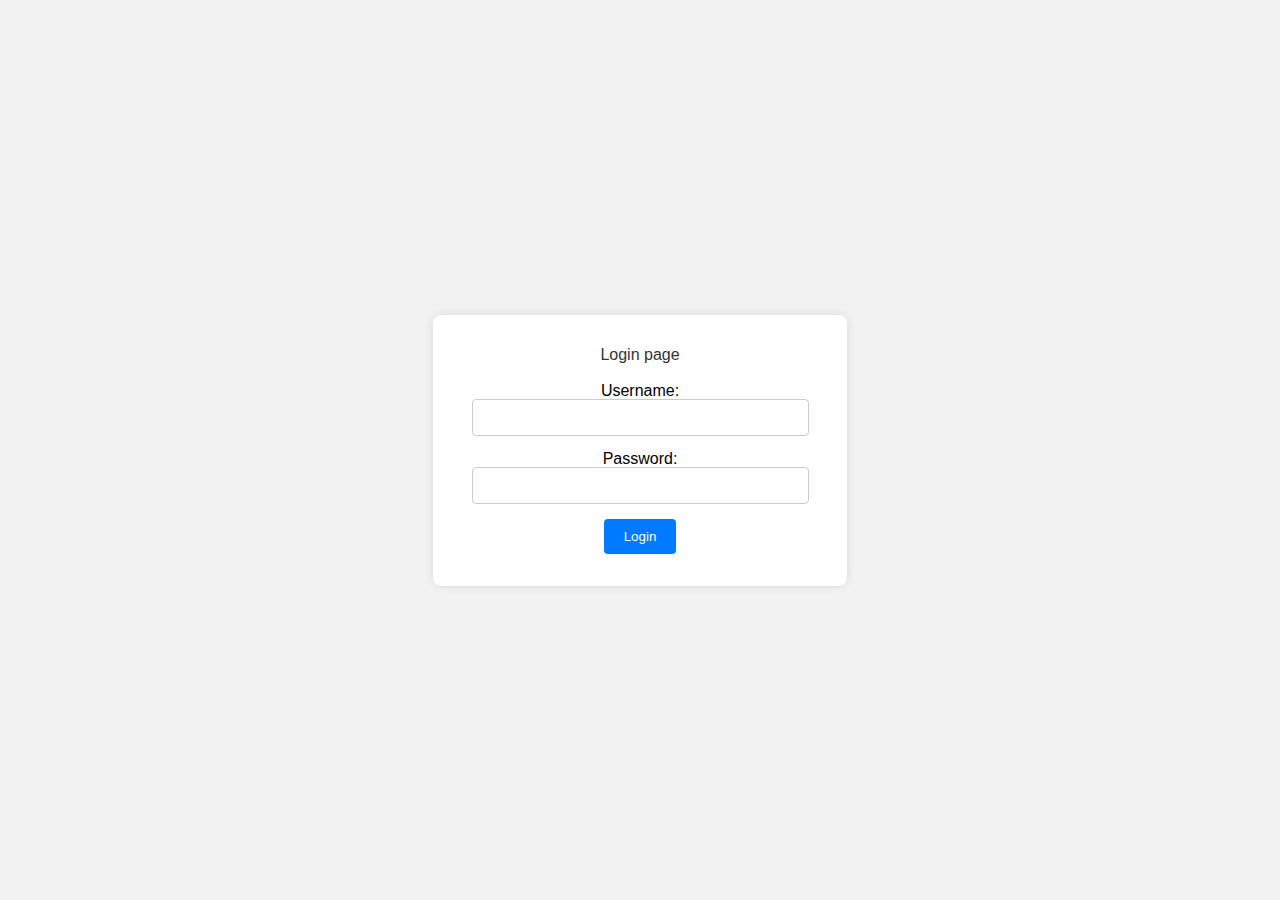
<file: Progetto_RIA/main/webapp/index.html>
<!DOCTYPE html>
<html>
<head>
<title>Login page</title>
<link rel="stylesheet" type="text/css" href="css/main.css" />
<meta name="viewport" content="width=device-width, initial-scale=1.0">
</head>
<body>
	<div class="login-container">
		<h1>Login page</h1>
		<form class="login-form" id="loginForm">
			<label for="username">Username:</label> <input type="text"
				id="username" name="username" /> <label for="pwd">Password:</label>
			<input type="password" id="pwd" name="pwd"  />

			<input type="submit" value="Login">
		</form>
	</div>
	<script type="module" src="main.js">  
    </script>
</body>
</html>
</file>
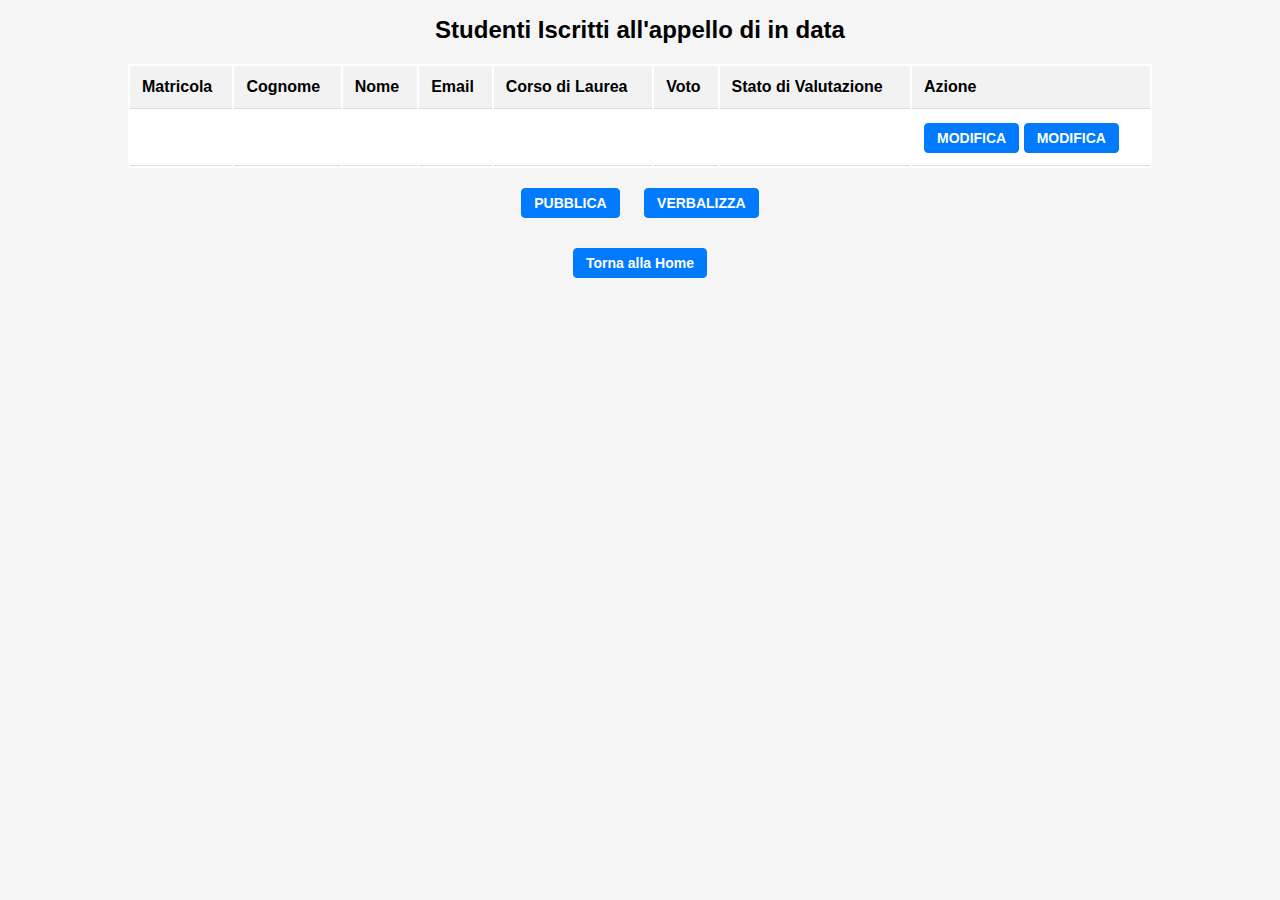
<file: Progetto_PureHTML/main/webapp/WEB-INF/DettaglioAppelloDocente.html>
<!DOCTYPE html>
<html xmlns:th="http://www.thymeleaf.org">
<head>
<meta charset="UTF-8">
<title>Studenti Iscritti</title>
<link rel="stylesheet" type="text/css" media="all"
	href="../css/mystyle.css" th:href="@{/css/mystyle.css}" />
</head>
<body>
	<h1>
		Studenti Iscritti all'appello di <span
			th:text="${infoAppello['courseName']}"></span> in data <span
			th:text="${infoAppello['date']}"></span>
	</h1>
	<div class="table-container">
		<table style="width: 100%">
			<thead>
				<tr>
					<th><a
						th:href="@{'SortOrder?sort=matricola&order=' + ${sortOrders['matricola']} + '&selectedAppelloId=' + ${selectedAppelloId}}">
							Matricola </a></th>
					<th><a
						th:href="@{'SortOrder?sort=cognome&order=' + ${sortOrders['cognome']} + '&selectedAppelloId=' + ${selectedAppelloId}}">
							Cognome </a></th>
					<th><a
						th:href="@{'SortOrder?sort=nome&order=' + ${sortOrders['nome']} + '&selectedAppelloId=' + ${selectedAppelloId}}">
							Nome </a></th>
					<th><a
						th:href="@{'SortOrder?sort=email&order=' + ${sortOrders['email']} + '&selectedAppelloId=' + ${selectedAppelloId}}">
							Email </a></th>
					<th><a
						th:href="@{'SortOrder?sort=corsoLaurea&order=' + ${sortOrders['corsoLaurea']} + '&selectedAppelloId=' + ${selectedAppelloId}}">
							Corso di Laurea </a></th>
					<th><a
						th:href="@{'SortOrder?sort=voto&order=' + ${sortOrders['voto']} + '&selectedAppelloId=' + ${selectedAppelloId}}">
							Voto </a></th>
					<th><a
						th:href="@{'SortOrder?sort=stato_valutazione&order=' + ${sortOrders['stato_valutazione']} + '&selectedAppelloId=' + ${selectedAppelloId}}">
							Stato di Valutazione </a></th>
					<th>Azione</th>
				</tr>
			</thead>
			<tbody>
				<th:block th:each="student : ${sortedData}">
					<tr>
						<td th:text="${student.matricola}"></td>
						<td th:text="${student.cognome}"></td>
						<td th:text="${student.nome}"></td>
						<td th:text="${student.email}"></td>
						<td th:text="${student.corsoDiLaurea}"></td>
						<td th:text="${student.voto}"></td>
						<td th:text="${student.statoValutazione}"></td>

						<td><a
							th:href="@{'ModificaVoto?studentId=' + ${student.idstudente} + '&selectedAppelloId=' + ${selectedAppelloId}}"
							th:unless="${student.statoValutazione == 'pubblicato' or student.statoValutazione == 'rifiutato' or student.statoValutazione == 'verbalizzato'}"
							class="button-link">MODIFICA</a> <a
							th:if="${student.statoValutazione == 'pubblicato' or student.statoValutazione == 'rifiutato' or student.statoValutazione == 'verbalizzato'}"
							class="button-link" disabled>MODIFICA</a></td>
					</tr>
				</th:block>
			</tbody>
		</table>
	</div>

	<div class="button-container">
		<form method="post" action="PubblicaVoti" style="display: inline;">
			<input type="hidden" name="selectedAppelloId"
				th:value="${selectedAppelloId}" />
			<button type="submit" class="button-link">PUBBLICA</button>
		</form>

		<form method="post" action="VerbalizzaVoti" style="display: inline;">
			<input type="hidden" name="selectedAppelloId"
				th:value="${selectedAppelloId}" />
			<button type="submit" class="button-link">VERBALIZZA</button>
		</form>
	</div>

	<div class="center-section" style="margin-top: 30px;">
		<a th:href="@{/GoToHomeDocente}" class="button-link">Torna alla
			Home</a>
	</div>

</body>
</html>
</file>
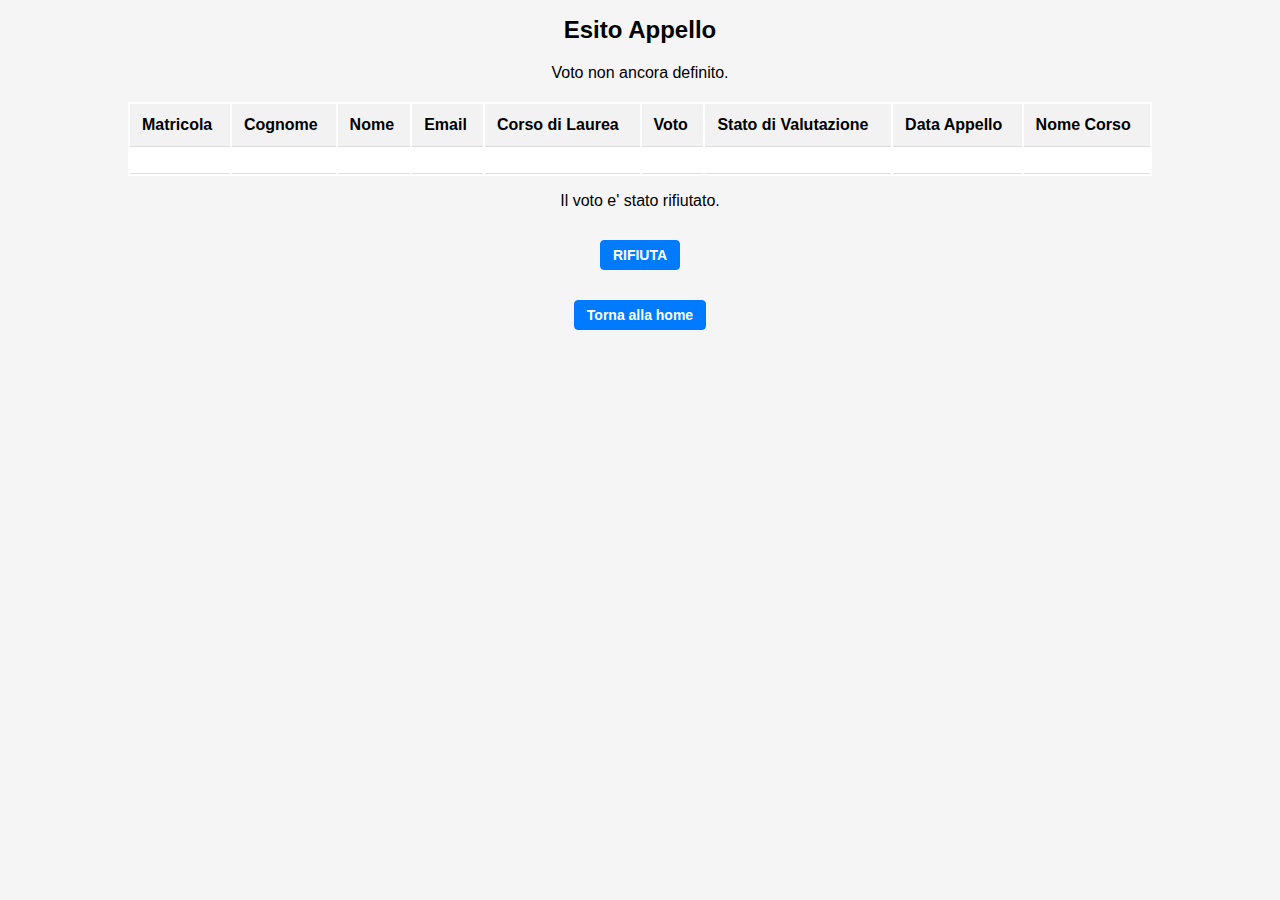
<file: Progetto_PureHTML/main/webapp/WEB-INF/DettaglioAppelloStudente.html>
<!DOCTYPE html>
<html xmlns:th="http://www.thymeleaf.org">
<head>
<meta charset="UTF-8">
<title>Esito Appello</title>
<link rel="stylesheet" type="text/css" media="all"
	href="../css/mystyle.css" th:href="@{/css/mystyle.css}" />
</head>
<body>
	<h1>Esito Appello</h1>

	<p
		th:if="${sortedData.statoValutazione != 'pubblicato' and sortedData.statoValutazione != 'verbalizzato' and sortedData.statoValutazione != 'rifiutato'}">
		Voto non ancora definito.</p>

	<div
		th:unless="${sortedData.statoValutazione != 'pubblicato' and sortedData.statoValutazione != 'verbalizzato' and sortedData.statoValutazione != 'rifiutato'}"
		class="table-container">
		<table style="width: 100%">
			<tr>
				<th>Matricola</th>
				<th>Cognome</th>
				<th>Nome</th>
				<th>Email</th>
				<th>Corso di Laurea</th>
				<th>Voto</th>
				<th>Stato di Valutazione</th>
				<th>Data Appello</th>
				<th>Nome Corso</th>
			</tr>
			<tr>
				<td th:text="${sortedData.matricola}"></td>
				<td th:text="${sortedData.cognome}"></td>
				<td th:text="${sortedData.nome}"></td>
				<td th:text="${sortedData.email}"></td>
				<td th:text="${sortedData.corsoDiLaurea}"></td>
				<td th:text="${sortedData.voto}"></td>
				<td th:text="${sortedData.statoValutazione}"></td>
				<td th:text="${sortedData.appelloBean.date}"></td>
				<td th:text="${sortedData.appelloBean.courseName}"></td>
			</tr>
		</table>
	</div>

	<p th:if="${sortedData.statoValutazione == 'rifiutato'}">Il voto e'
		stato rifiutato.</p>

	<div class="center-section" style="margin-top: 30px;"
		th:if="${sortedData.statoValutazione == 'pubblicato' and
             sortedData.voto != null and
             not #strings.contains(', ,assente,rimandato,riprovato,rifiutato', sortedData.voto)}">
		<form method="post" action="RifiutaVoto">
			<input type="hidden" name="idstudente"
				th:value="${sortedData.idstudente}" /> <input type="hidden"
				name="selectedAppelloId" th:value="${selectedAppelloId}" />
			<button type="submit" class="button-link">RIFIUTA</button>
		</form>
	</div>

	<div class="center-section" style="margin-top: 30px;">
		<a th:href="@{/GoToHomeStudente}" class="button-link">Torna alla
			home</a>

	</div>
</body>
</html>
</file>
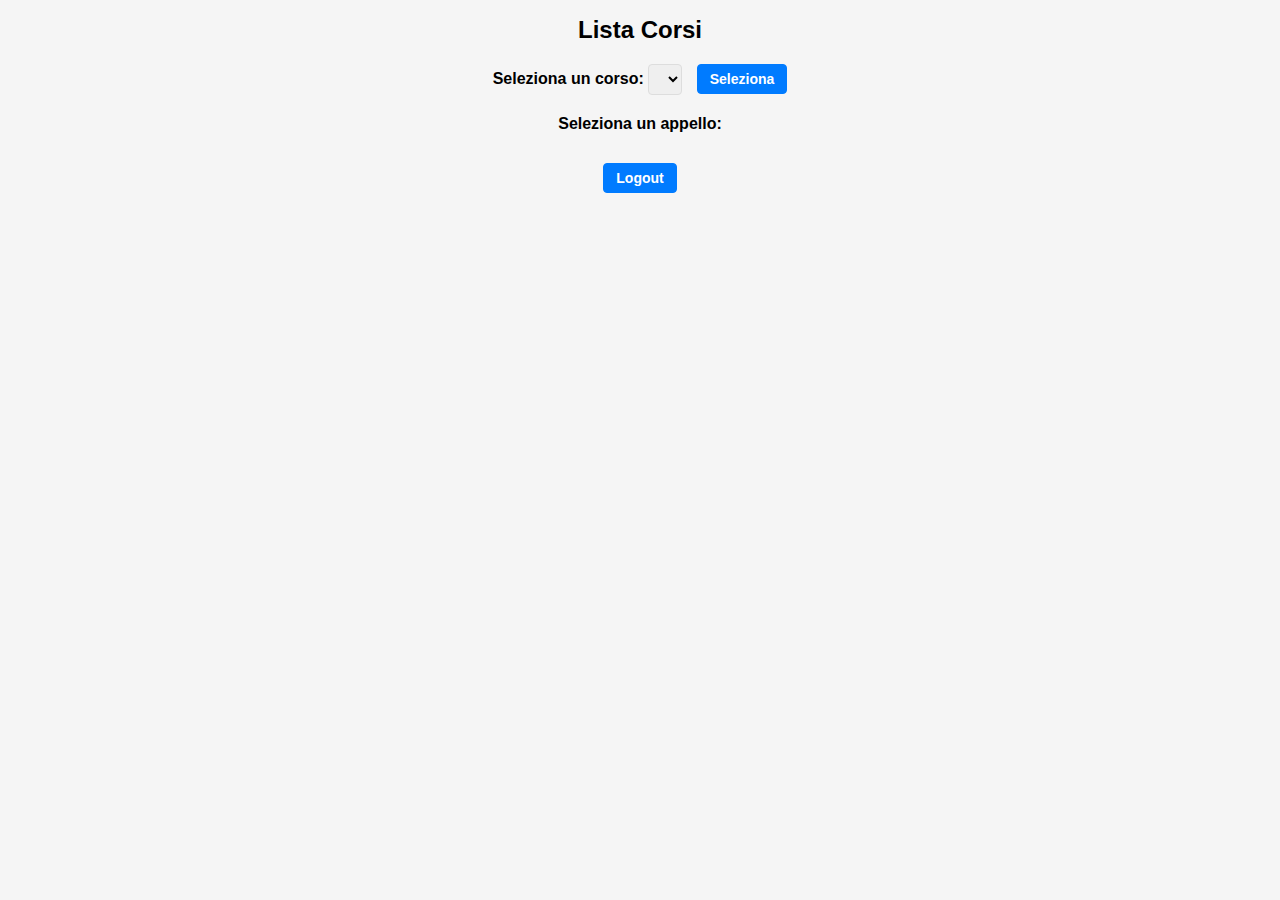
<file: Progetto_PureHTML/main/webapp/WEB-INF/HomeDocente.html>
<!DOCTYPE html>
<html xmlns:th="http://www.thymeleaf.org">
<head>
<meta charset="UTF-8">
<title>HomeDocente</title>
<link rel="stylesheet" type="text/css" media="all"
	href="../css/mystyle.css" th:href="@{/css/mystyle.css}" />
</head>
<body>
	<h1>Lista Corsi</h1>
	<form method="post" action="SelezionaAppello">
		<!-- Selezione del corso -->
		<p th:text=" ${errorMsg}"></p>
		<label for="corso">Seleziona un corso:</label> <select name="corso">
			<th:block th:each="corso : ${corsi}">
				<option th:value="${corso.id}" th:text="${corso.name}"
					th:selected="${corso.id == selectedCorsoId}"></option>
			</th:block>
		</select> <input type="hidden" name="corsi" th:value="${corsi}" />

		<!-- Bottone per inviare la selezione -->
		<button type="submit" class="button-link">Seleziona</button>
	</form>

	<!-- Mostra gli appelli -->
	<div class="appelli-container" th:if="${selectedCorsoId != null}">
		<label for="appelli">Seleziona un appello:</label>
		<ul id="appelli">
			<th:block th:each="appello : ${appelli}">
				<li><a
					th:href="@{/DettaglioAppelloDocente(selectedAppelloId=${appello.id})}"
					th:text="${appello.date}"></a></li>
			</th:block>
		</ul>
	</div>


	<div style="margin-top: 30px;">
		<a th:href="@{/Logout}" class="button-link">Logout</a>
	</div>
</body>
</html>
</file>
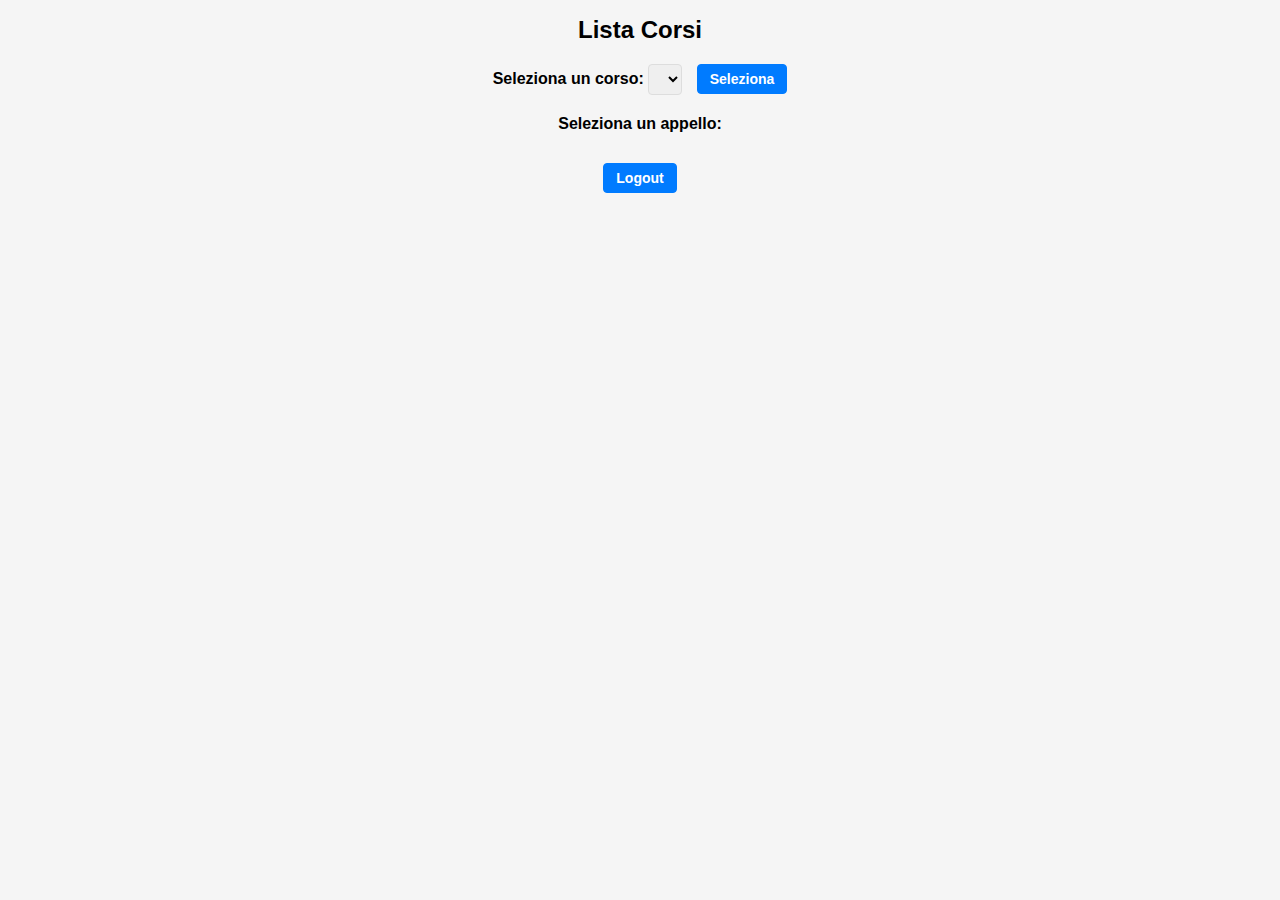
<file: Progetto_PureHTML/main/webapp/WEB-INF/HomeStudente.html>
<!DOCTYPE html>
<html xmlns:th="http://www.thymeleaf.org">
<head>
<meta charset="UTF-8">
<title>HomeStudente</title>
<link rel="stylesheet" type="text/css" media="all"
	href="../css/mystyle.css" th:href="@{/css/mystyle.css}" />
</head>
<body>
	<h1>Lista Corsi</h1>
	<form method="post" action="SelezionaAppello">
			<p th:text=" ${errorMsg}"></p>

		<!-- Selezione del corso -->
		<label for="corso">Seleziona un corso:</label> <select name="corso">
			<th:block th:each="corso : ${corsi}">
				<option th:value="${corso.id}" th:text="${corso.name}"
					th:selected="${corso.id == selectedCorsoId}"></option>
			</th:block>
		</select> <input type="hidden" name="corsi" th:value="${corsi}" />

		<!-- Bottone per inviare la selezione -->
		<button type="submit" class="button-link">Seleziona</button>
	</form>

	<!-- Mostra gli appelli -->
	<div class="appelli-container" th:if="${selectedCorsoId != null}">
		<label for="appelli">Seleziona un appello:</label>
		<ul id="appelli">
			<th:block th:each="appello : ${appelli}">
				<li><a
					th:href="@{/DettaglioAppelloStudente(selectedAppelloId=${appello.id})}"
					th:text="${appello.date}"></a></li>
			</th:block>
		</ul>
	</div>

	<div style="margin-top: 30px;">
		<a th:href="@{/Logout}" class="button-link">Logout</a>
	</div>
</body>
</html>
</file>
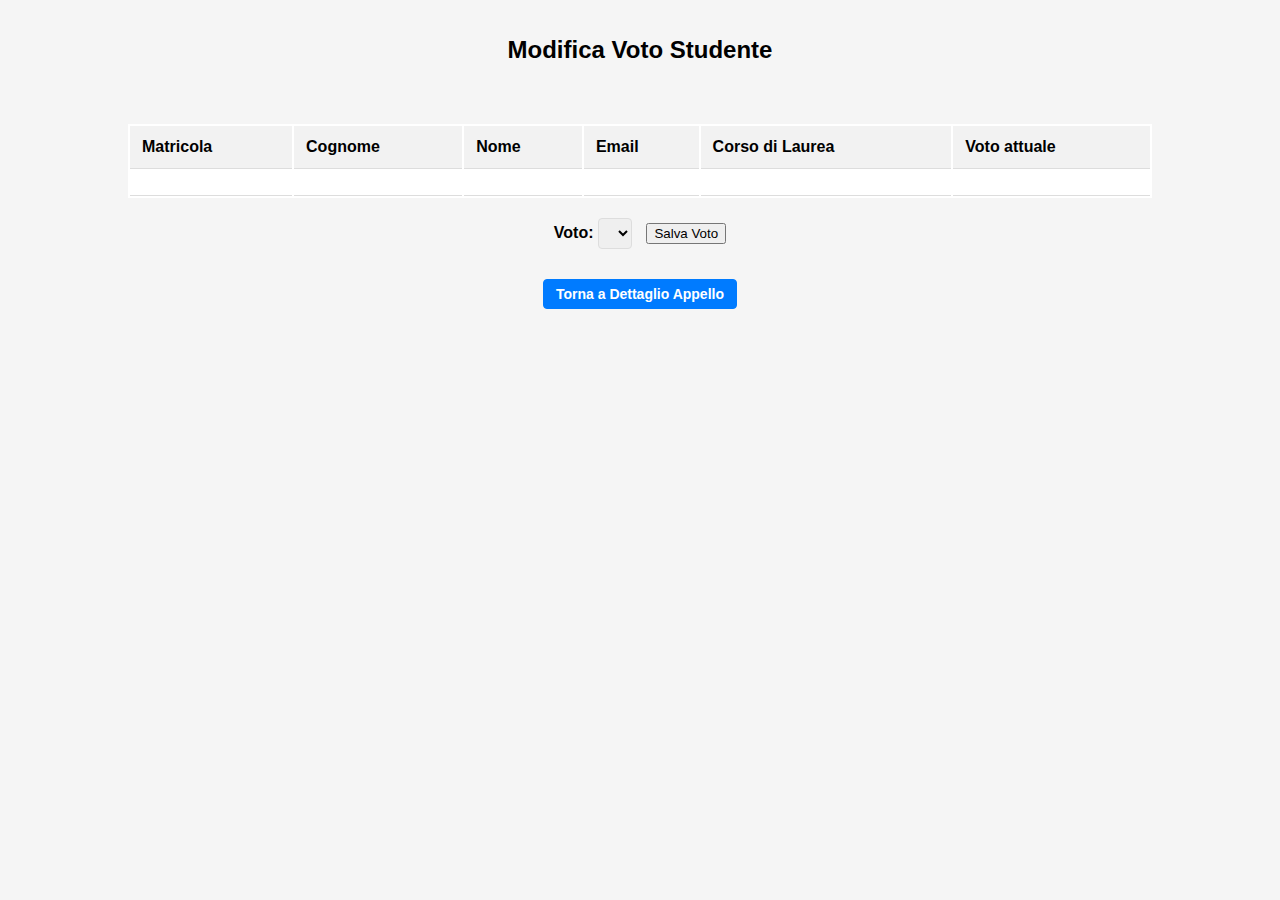
<file: Progetto_PureHTML/main/webapp/WEB-INF/ModificaVoto.html>
<!DOCTYPE html>
<html xmlns:th="http://www.thymeleaf.org">
<head>
<meta charset="UTF-8">
<title>Modifica Voto Studente</title>
<link rel="stylesheet" type="text/css" media="all"
	href="../css/mystyle.css" th:href="@{/css/mystyle.css}" />
</head>
<body>
	<div class="title">
		<h1>Modifica Voto Studente</h1>
	</div>

	<div class="table-container">
		<table style="width: 100%">
			<tr>
				<th>Matricola</th>
				<th>Cognome</th>
				<th>Nome</th>
				<th>Email</th>
				<th>Corso di Laurea</th>
				<th>Voto attuale</th>
			</tr>
			<tr>
				<td th:text="${student.matricola}"></td>
				<td th:text="${student.cognome}"></td>
				<td th:text="${student.nome}"></td>
				<td th:text="${student.email}"></td>
				<td th:text="${student.corsoDiLaurea}"></td>
				<td th:text="${student.voto}"></td>
			</tr>
		</table>
	</div>

	<div class="select-container">
		<form method="post" action="ModificaVoto">
			<label for="voto">Voto:</label> <select name="voto">
				<option th:each="value : ${votoValues}" th:value="${value}"
					th:text="${value}" th:selected="${value == student.voto}"></option>
			</select> <input type="hidden" name="selectedAppelloId"
				th:value="${selectedAppelloId}" /> <input type="hidden"
				name="idstudente" th:value="${student.idstudente}" /> <input
				type="submit" value="Salva Voto">
		</form>
	</div>

	<div class="center-section" style="margin-top: 30px;">
		<a
			th:href="@{'DettaglioAppelloDocente?selectedAppelloId=' + ${selectedAppelloId}}"
			class="button-link">Torna a Dettaglio Appello</a>
	</div>

</body>
</html>
</file>
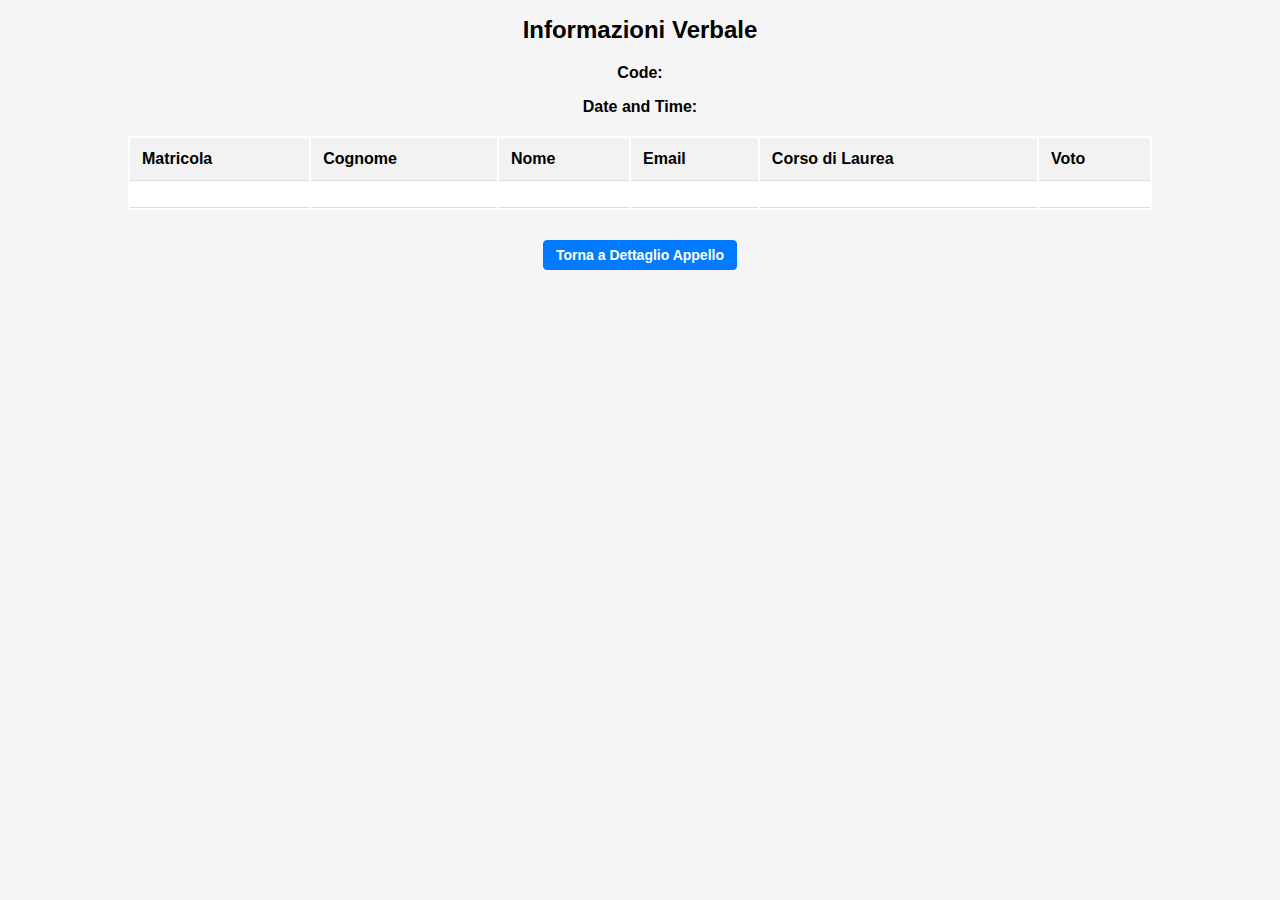
<file: Progetto_PureHTML/main/webapp/WEB-INF/Verbale.html>
<!DOCTYPE html>
<html xmlns:th="http://www.thymeleaf.org">
<head>
<meta charset="UTF-8">
<title>Student Information</title>
<link rel="stylesheet" type="text/css" media="all"
	href="../css/mystyle.css" th:href="@{/css/mystyle.css}" />
</head>
<body>
	<h1>Informazioni Verbale</h1>
	<p>
		<strong>Code:</strong> <span th:text="${verbale.idverbale}"></span>
	</p>
	<p>
		<strong>Date and Time:</strong> <span th:text="${verbale.data_ora}"></span>
	</p>

	<div class="table-container">
		<table style="width: 100%">
			<thead>
				<tr>
					<th>Matricola</th>
					<th>Cognome</th>
					<th>Nome</th>
					<th>Email</th>
					<th>Corso di Laurea</th>
					<th>Voto</th>
				</tr>
			</thead>
			<tbody>
				<tr th:each="student : ${verbale.datiStud}">
					<td th:text="${student.matricola}"></td>
					<td th:text="${student.cognome}"></td>
					<td th:text="${student.nome}"></td>
					<td th:text="${student.email}"></td>
					<td th:text="${student.corsoDiLaurea}"></td>
					<td th:text="${student.voto}"></td>
				</tr>
			</tbody>
		</table>
	</div>
	<div class="center-section" style="margin-top: 30px;">
		<a
			th:href="@{'DettaglioAppelloDocente?selectedAppelloId=' + ${verbale.idappello}}"
			class="button-link">Torna a Dettaglio Appello</a>
	</div>
</body>
</html>
</file>
<file: Progetto_RIA/main/webapp/css/main.css>
@charset "ISO-8859-1";

@import url("reset.css");

body {
	font-family: Arial, sans-serif;
	background-color: #f2f2f2;
	margin: 0;
	padding: 0;
	display: flex;
	justify-content: center;
	align-items: center;
	min-height: 100vh;
}

.login-container {
	background-color: #ffffff;
	border-radius: 8px;
	box-shadow: 0px 0px 10px rgba(0, 0, 0, 0.1);
	padding: 2rem;
	width: 350px;
	text-align: center;
}

.login-container h1 {
	margin-bottom: 20px;
	color: #333333;
}

.login-form input[type="text"], .login-form input[type="password"] {
	width: 90%;
	padding: 10px;
	margin-bottom: 15px;
	border: 1px solid #ccc;
	border-radius: 4px;
}

.login-form input[type="submit"] {
	background-color: #007bff;
	color: #ffffff;
	border: none;
	border-radius: 4px;
	padding: 10px 20px;
	cursor: pointer;
	transition: background-color 0.3s ease;
}

.login-form input[type="submit"]:hover {
	background-color: #0056b3;
}
</file>
